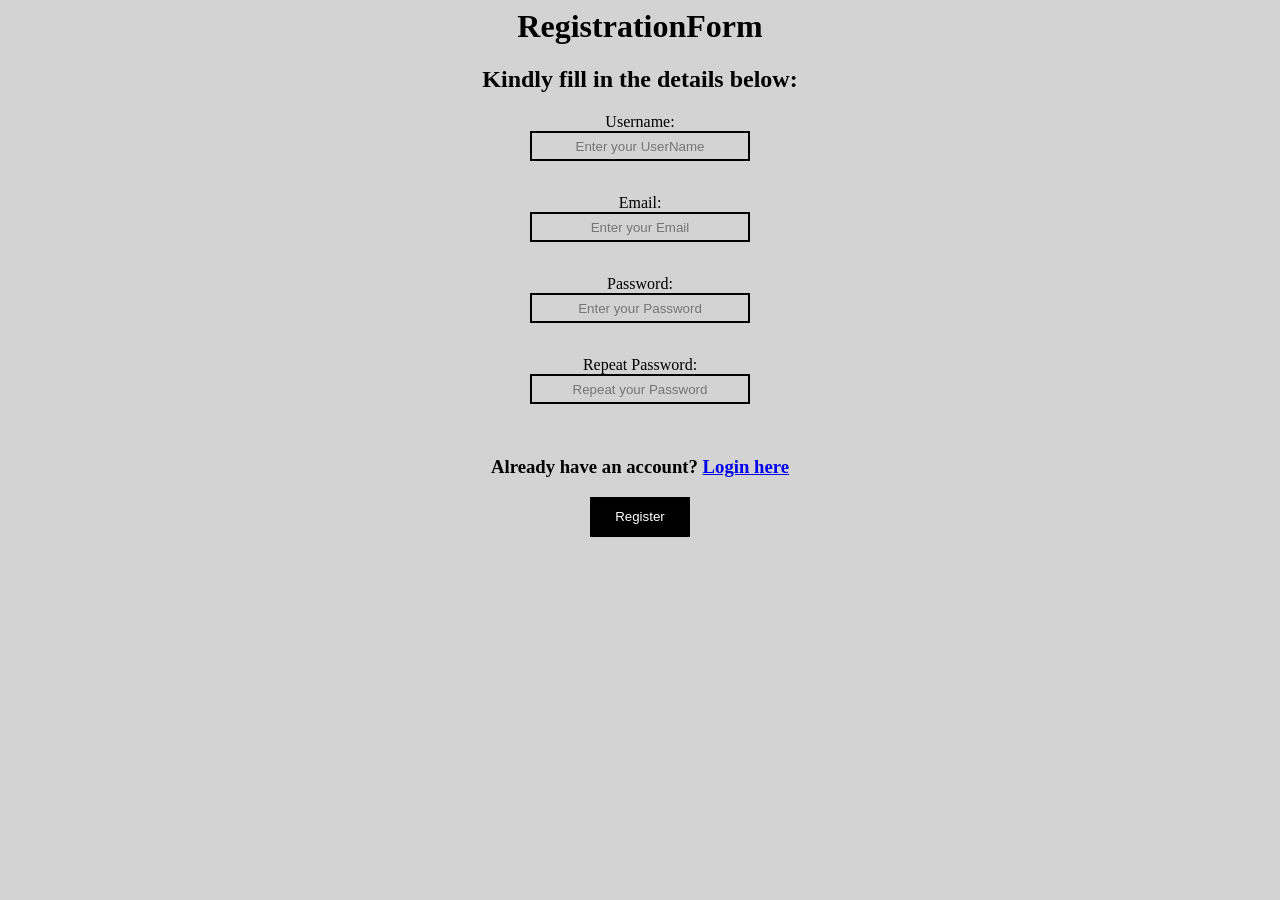
<file: Form/index.html>
<html>
    <head>
        <title>Form Assignment</title>
        <link rel="stylesheet" href="style.css">
    </head>
    <body>
        <h1>RegistrationForm</h1>
        <h2>Kindly fill in the details below:</h2>
        <form>
            <label for="name">Username:</label><br>
            <input type="text" id="name" name="name" required placeholder="Enter your UserName"><br><br>

            <label for="email">Email:</label><br>
            <input type="email" id="email" name="email" required placeholder="Enter your Email"><br><br>

            <label for="password">Password:</label><br>
            <input type="text" id="password" name="password" required placeholder="Enter your Password"><br><br>

            <label for="Repeat">Repeat Password:</label><br>
            <input type="text" id="Repeat" name="Repeat" required placeholder="Repeat your Password"><br><br>

            <h3>Already have an account? <a href="login.html">Login here</a></h3>


            <button type="submit">Register</button>
        </form>
    </body>
</html>
</file>
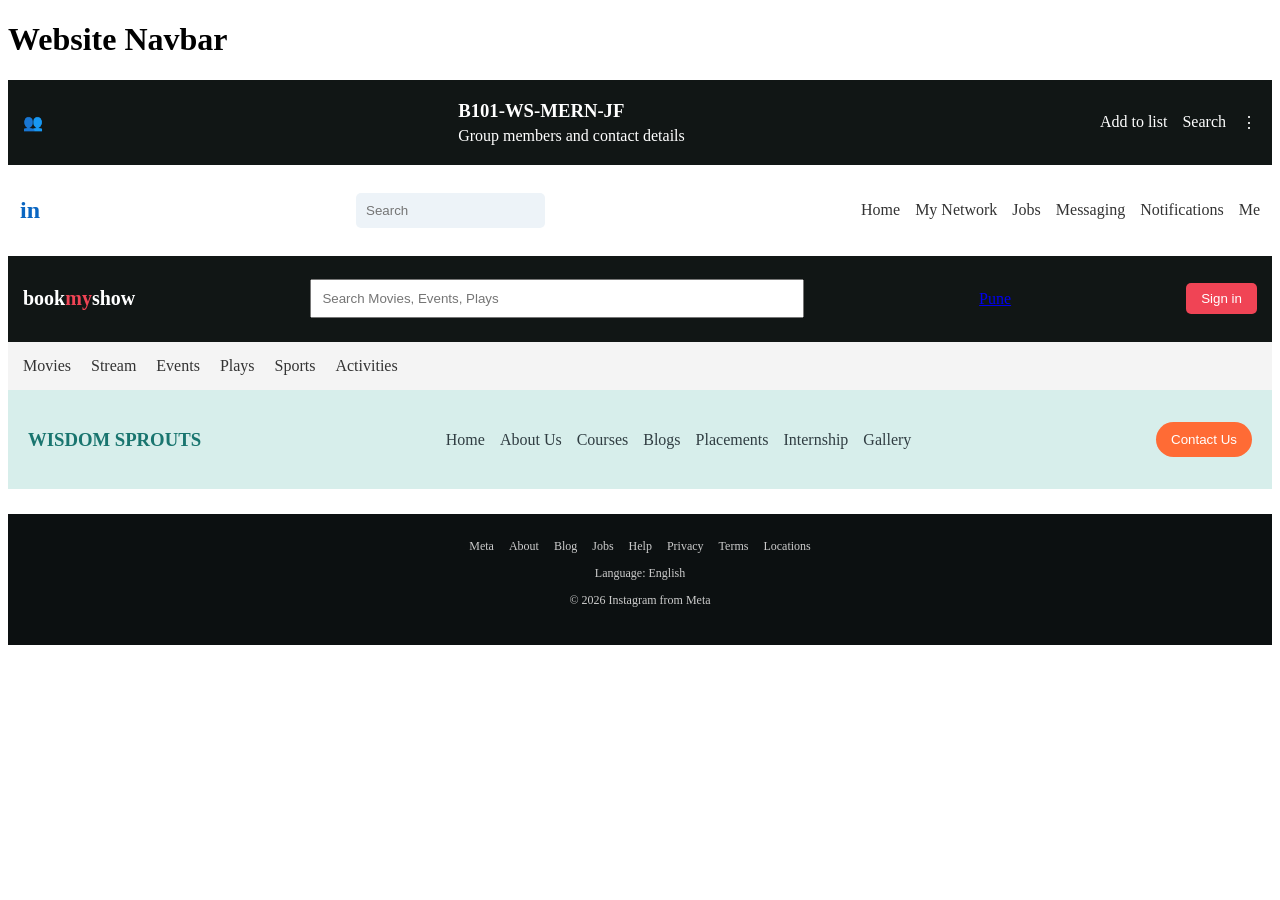
<file: NavBar/index.html>
<!DOCTYPE html>
<html lang="en">
     <head>
          <meta charset="UTF-8">
          <meta name="viewport" content="width=device-width, initial-scale=1.0">
          <title>Navbar Assignment</title>
          <link rel="stylesheet" href="style.css">
     </head>
     <body>
           <h1>Website Navbar </h1>


           <section class="whatsapp">
            <nav>
                 <div class="avatar">👥</div>

        <div class="details">
            <h3>B101-WS-MERN-JF</h3>
            <p>Group members and contact details</p>
        </div>

        <div class="actions">
            <span>Add to list</span>
            <span>Search</span>
            <span>⋮</span>
        </div>
               
            </nav>


            <section class="linkedin">
    <nav>
        <h2>in</h2>

        <input type="search" placeholder="Search">

        <div class="menu">
            <a href="#">Home</a>
            <a href="#">My Network</a>
            <a href="#">Jobs</a>
            <a href="#">Messaging</a>
            <a href="#">Notifications</a>
            <a href="#">Me</a>
        </div>
    </nav>
</section>
                

<section class="bookmyshow">
    <nav>
        <h2>book<span>my</span>show</h2>

        <input type="search"
               placeholder="Search Movies, Events, Plays">

        <a href="#">Pune</a>
        <button>Sign in</button>
    </nav>

    <div class="categories">
        <a href="#">Movies</a>
        <a href="#">Stream</a>
        <a href="#">Events</a>
        <a href="#">Plays</a>
        <a href="#">Sports</a>
        <a href="#">Activities</a>
    </div>
</section>
                    

<section class="wisdom">
    <nav>
        <h3>WISDOM SPROUTS</h3>

        <div class="wisdom-menu">
            <a href="#">Home</a>
            <a href="#">About Us</a>
            <a href="#">Courses</a>
            <a href="#">Blogs</a>
            <a href="#">Placements</a>
            <a href="#">Internship</a>
            <a href="#">Gallery</a>
        </div>

        <button>Contact Us</button>
    </nav>
</section>

<footer class="instagram-footer">
    <div class="footer-links">
        <a href="#">Meta</a>
        <a href="#">About</a>
        <a href="#">Blog</a>
        <a href="#">Jobs</a>
        <a href="#">Help</a>
        <a href="#">Privacy</a>
        <a href="#">Terms</a>
        <a href="#">Locations</a>
    </div>

    <p>Language: English</p>
    <p>© 2026 Instagram from Meta</p>
</footer>

     </body>
</html>
</file>
<file: Form/style.css>
.h1{
    font-size: 2.5rem;
}

.name{
    font-size: 5rem;
    font-weight: bold;
}

*{
    background-color: lightgray;
    text-align: center;
    
}

input{
    width:220px;
    height: 30px;
    padding: 5px;
    border: 2px solid black;
    margin-bottom: 15px;
    box-sizing: border-box;
}

button{
    width: 100px;
    height: 40px;
    background-color: black;
    color: white;
    border: none;
    cursor: pointer;
}
</file>
<file: NavBar/style.css>
.whatsapp nav{
   display: flex;
   align-items: center;
   justify-content: space-between;
   gap:15 px;
   padding: 15px;
   background:#111615;
   color:white;
}

.details h3,
.details p {
    margin: 5px;
}

.actions {
    display: flex;
    gap: 15px;
}

.linkedin nav {
    display: flex;
    align-items: center;
    justify-content: space-between;
    gap: 15px;
    padding: 12px;
    background: white;
}

.linkedin h2 {
    color: #0a66c2;
}

.linkedin input {
    padding: 10px;
    background: #edf3f8;
    border: none;
    border-radius: 5px;
}

.menu {
    display: flex;
    flex-wrap: wrap;
    gap: 15px;
}

.menu a {
    color: #333;
    text-decoration: none;
}

.bookmyshow nav {
    display: flex;
    align-items: center;
    justify-content: space-between;
    flex-wrap: wrap;
    gap: 15px;
    padding: 15px;
}

.bookmyshow h2 {
    font-size: 20px;
}

.bookmyshow h2 span {
    color: #f04455;
}

.bookmyshow input {
    padding: 10px;
    width: 40%;
}

.bookmyshow button {
    background: #f04455;
    color: white;
    border: none;
    padding: 8px 15px;
    border-radius: 5px;
}

.categories {
    display: flex;
    flex-wrap: wrap;
    gap: 20px;
    padding: 15px;
    background: #f4f4f4;
}

.categories a {
    color: #333;
    text-decoration: none;
}

.wisdom nav {
    display: flex;
    align-items: center;
    justify-content: space-between;
    flex-wrap: wrap;
    gap: 15px;
    padding: 20px;
    background: #d7eeeb;
}

.wisdom h3 {
    color: #19756f;
}

.wisdom-menu {
    display: flex;
    flex-wrap: wrap;
    gap: 15px;
}

.wisdom-menu a {
    color: #303d42;
    text-decoration: none;
}

.wisdom button {
    background: #ff6b35;
    color: white;
    border: none;
    padding: 10px 15px;
    border-radius: 20px;
}

.instagram-footer {
    background: #0c1011;
    color: #ccc;
    text-align: center;
    padding: 25px;
    margin-top: 25px;
}

.footer-links {
    display: flex;
    justify-content: center;
    flex-wrap: wrap;
    gap: 15px;
}

.footer-links a {
    color: #ccc;
    text-decoration: none;
    font-size: 12px;
}

.instagram-footer p {
    font-size: 12px;
}
</file>
